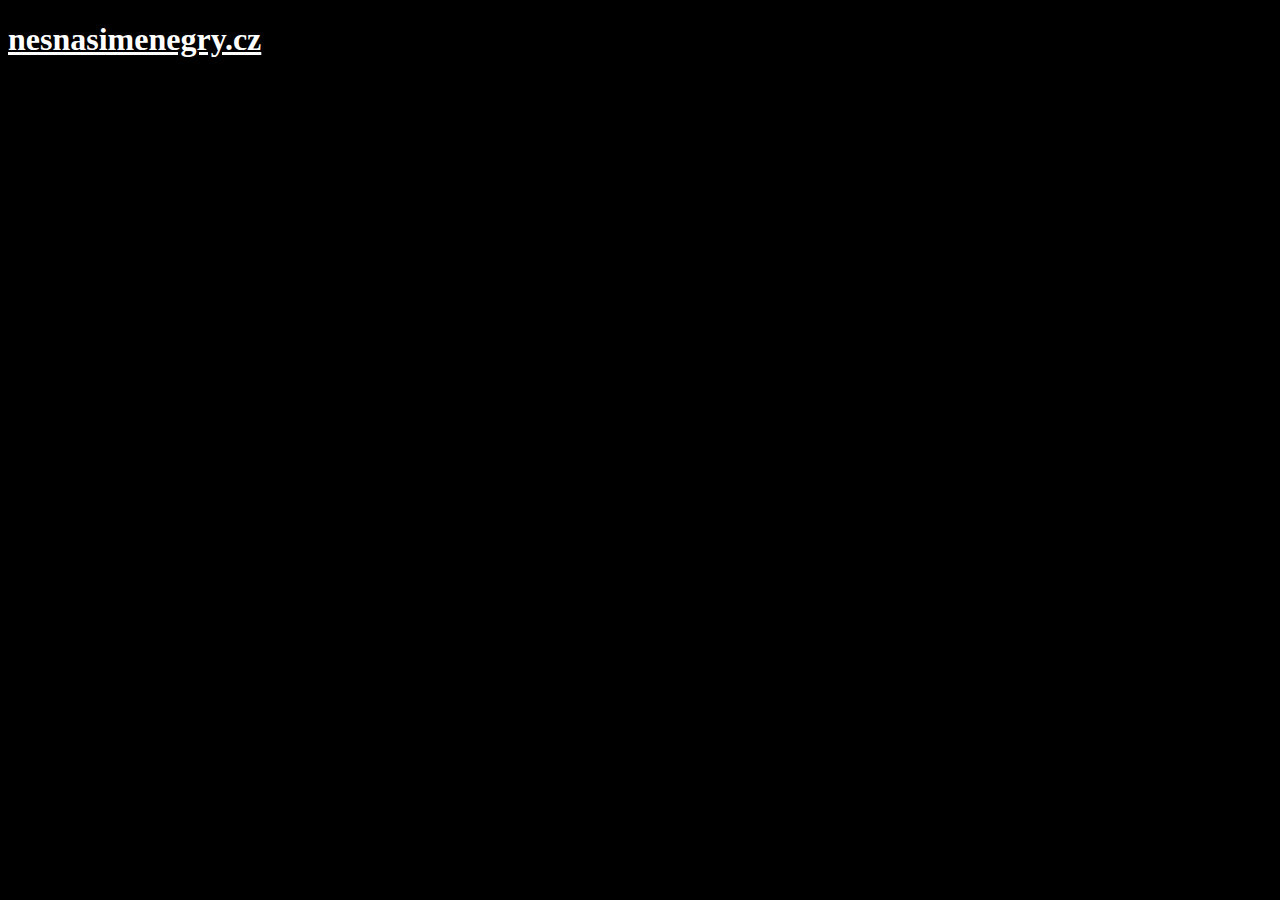
<file: anh.html>
<!DOCTYPE html>
<html lang="en">
<head>
    <meta charset="UTF-8">
    <meta name="viewport" content="width=device-width, initial-scale=1.0">
    <title>nesnasimenegry.cz</title>
    <link rel="stylesheet" href="style.css">

</head>
<body>
    <a href="index.html"><h1>nesnasimenegry.cz</h1></a>
    <iframe frameborder="0" src="https://itch.io/embed-upload/11103847?color=000000" allowfullscreen="" width="1280" height="740"><a href="https://shpagin.itch.io/defend-the-albert">Play Defend the Albert: Khasál Saga on itch.io</a></iframe>
</body>
</html>
</file>
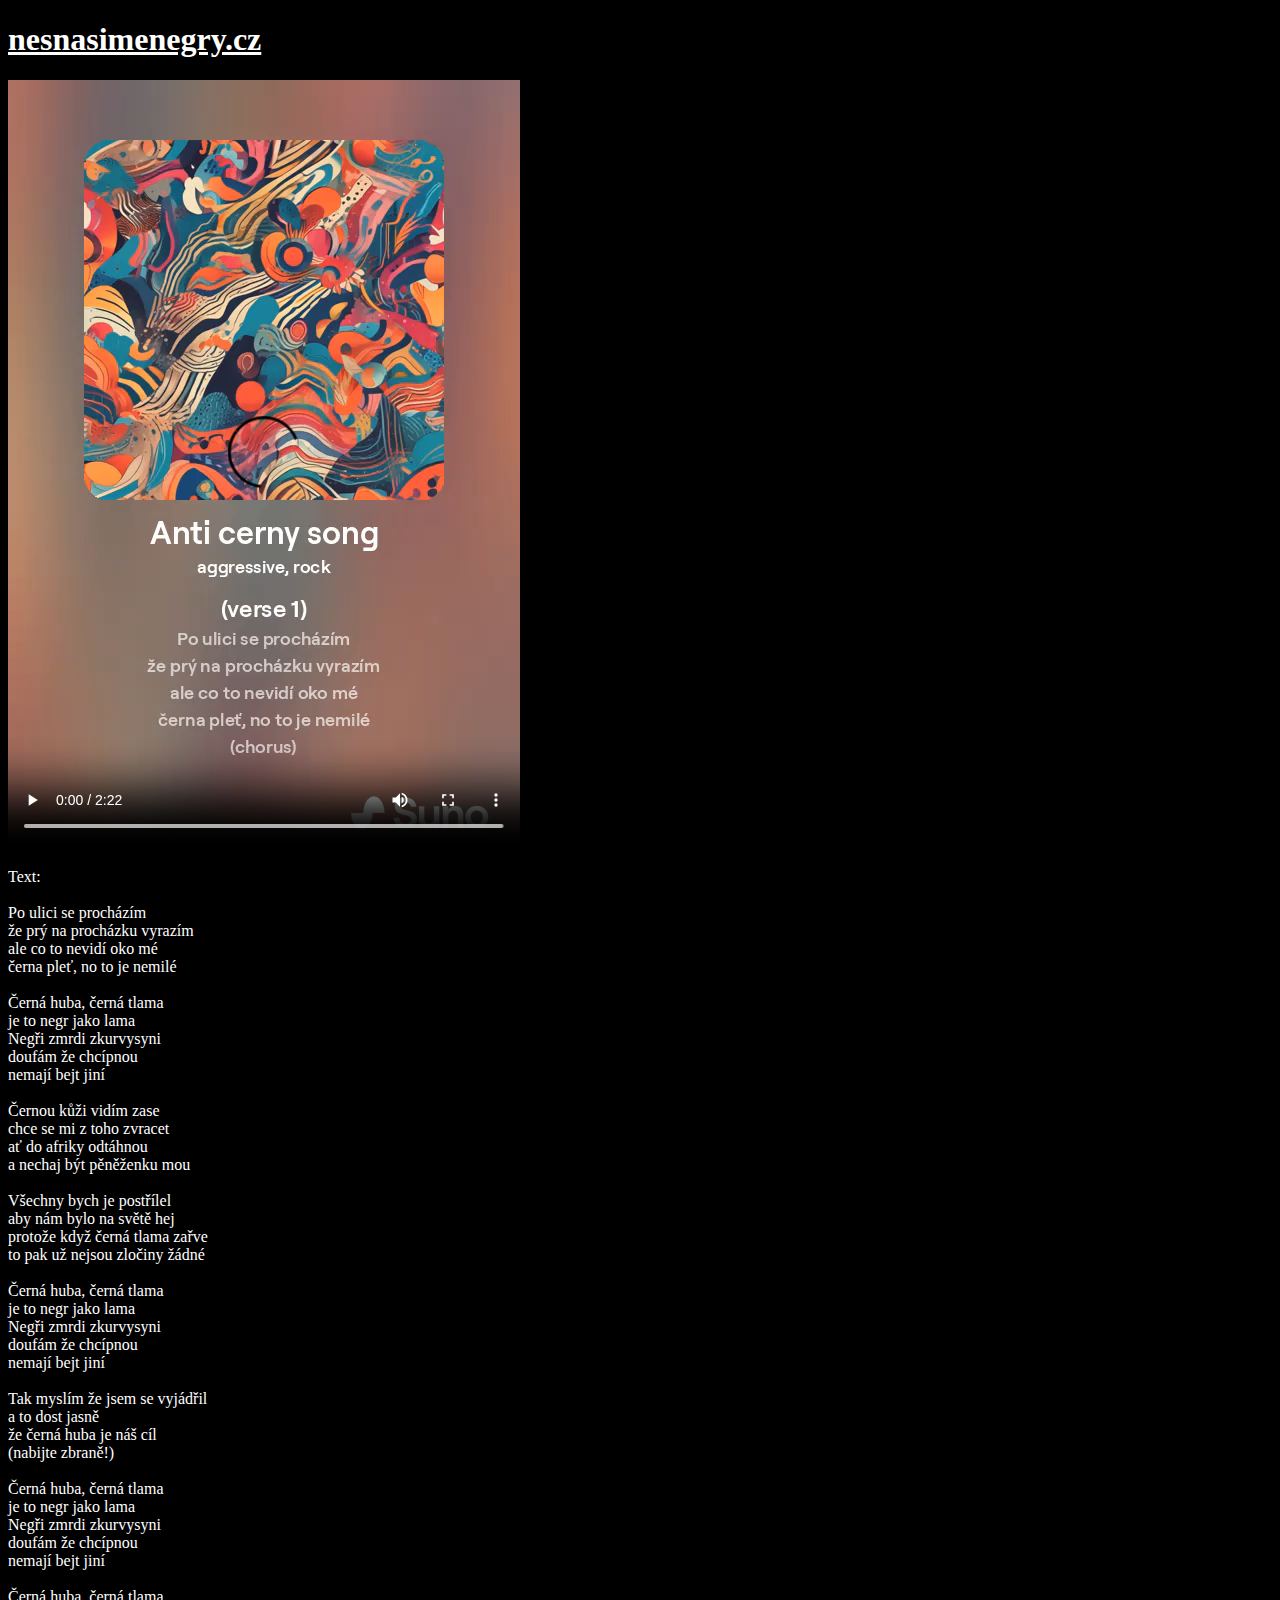
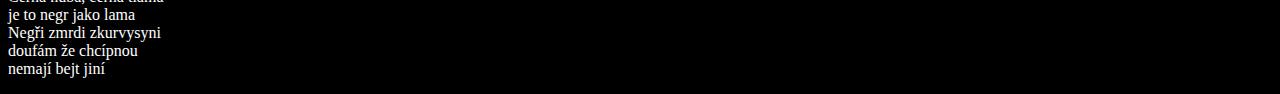
<file: ans.html>
<!DOCTYPE html>
<html lang="en">
<head>
    <meta charset="UTF-8">
    <meta name="viewport" content="width=device-width, initial-scale=1.0">
    <title>nesnasimenegry.cz</title>
    <link rel="stylesheet" href="style.css">

</head>
<body>
    <a href="index.html"><h1>nesnasimenegry.cz</h1></a>

    <video controls>
        <source src="assets/Anti cerny song.mp4" type="video/mp4">
      </video> 
      <p>Text:<br>
        <br>
Po ulici se procházím<br>
že prý na procházku vyrazím<br>
ale co to nevidí oko mé<br>
černa pleť, no to je nemilé<br>
<br>
Černá huba, černá tlama<br>
je to negr jako lama<br>
Negři zmrdi zkurvysyni<br>
doufám že chcípnou<br>
nemají bejt jiní<br>
<br>
Černou kůži vidím zase<br>
chce se mi z toho zvracet<br>
ať do afriky odtáhnou<br>
a nechaj být pěněženku mou<br>
<br>
Všechny bych je postřílel<br>
aby nám bylo na světě hej<br>
protože když černá tlama zařve<br>
to pak už nejsou zločiny žádné<br>
<br>
Černá huba, černá tlama<br>
je to negr jako lama<br>
Negři zmrdi zkurvysyni<br>
doufám že chcípnou<br>
nemají bejt jiní<br>
<br>
Tak myslím že jsem se vyjádřil<br>
a to dost jasně<br>
že černá huba je náš cíl<br>
(nabijte zbraně!)<br>
<br>
Černá huba, černá tlama<br>
je to negr jako lama<br>
Negři zmrdi zkurvysyni<br>
doufám že chcípnou<br>
nemají bejt jiní<br>
<br>
Černá huba, černá tlama<br>
je to negr jako lama<br>
Negři zmrdi zkurvysyni<br>
doufám že chcípnou<br>
nemají bejt jiní<br>


      </p>
    
</body>
</html>
</file>
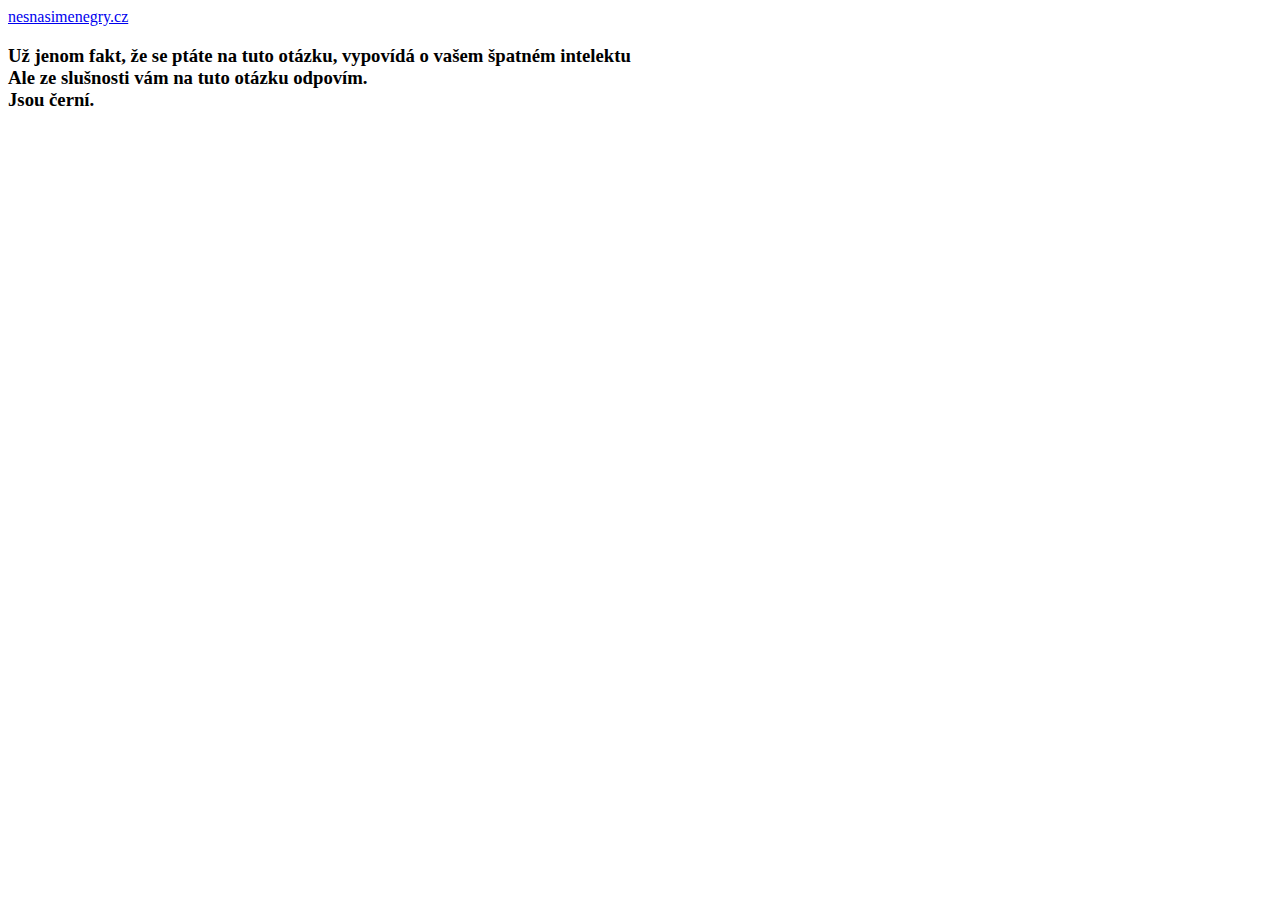
<file: pjns.html>
<!DOCTYPE html>
<html lang="en">
<head>
    <meta charset="UTF-8">
    <meta name="viewport" content="width=device-width, initial-scale=1.0">
    <title>nesnasimenegry.cz</title>
</head>
<body>
    <a href="index.html">nesnasimenegry.cz</h1></a>
    <h3>
        Už jenom fakt, že se ptáte na tuto otázku, vypovídá o vašem špatném intelektu<br>
        Ale ze slušnosti vám na tuto otázku odpovím.<br>
        Jsou černí.
    </h3>
</body>
</html>
</file>
<file: style.css>
body {background-color: black;}

a {color: white;}
h1 {color: white;}
h3 {color: white;}
p {color: white;}
</file>
